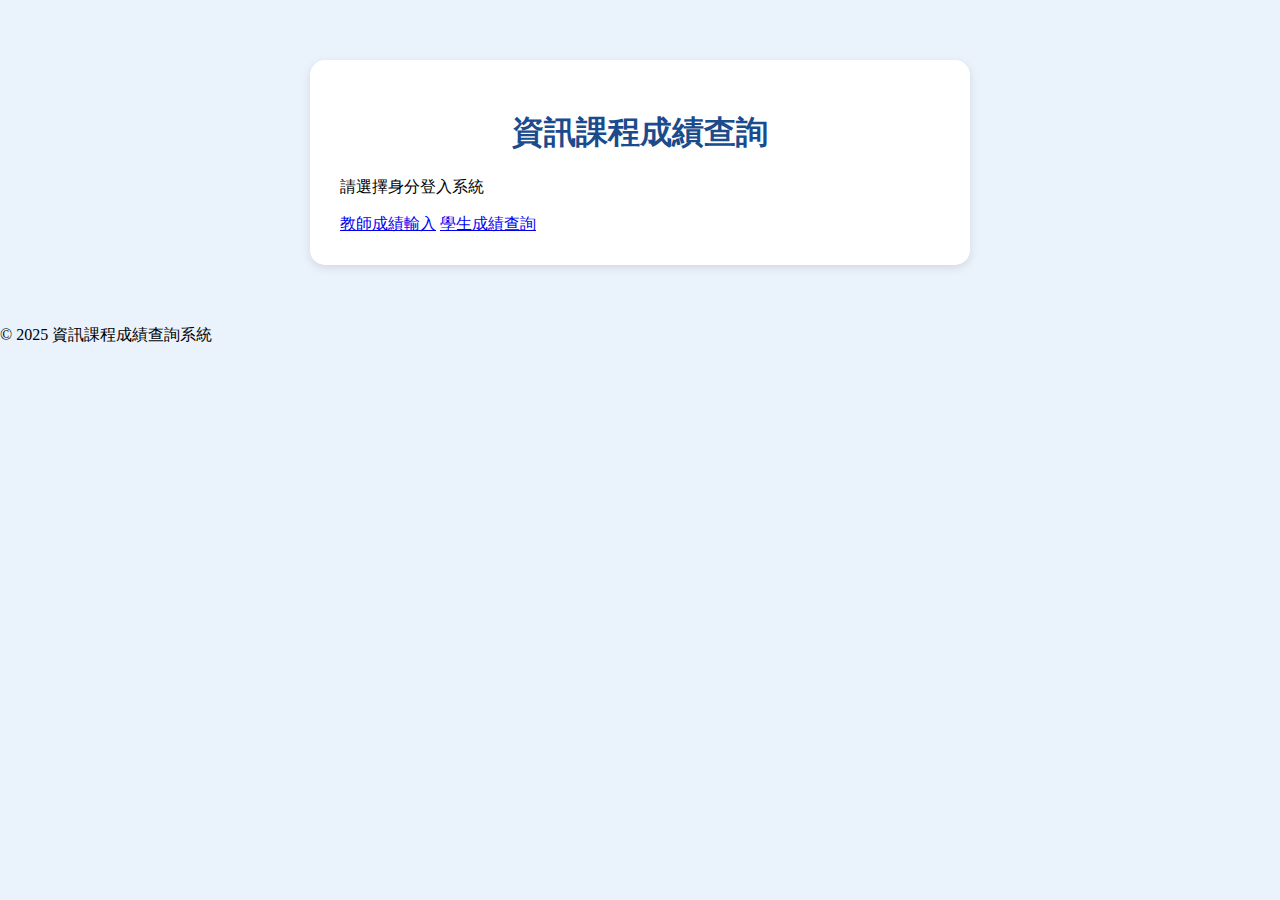
<file: index.html>
<!DOCTYPE html>
<html lang="zh-Hant">
<head>
  <meta charset="UTF-8">
  <meta name="viewport" content="width=device-width, initial-scale=1.0">
  <title>資訊課程成績查詢</title>
  <link rel="stylesheet" href="style.css">
</head>
<body>
  <div class="container">
    <h1>資訊課程成績查詢</h1>
    <p class="subtitle">請選擇身分登入系統</p>

    <div class="button-group">
      <a href="teacher.html" class="btn teacher">教師成績輸入</a>
      <a href="student.html" class="btn student">學生成績查詢</a>
    </div>
  </div>

  <footer>
    <p>© 2025 資訊課程成績查詢系統</p>
  </footer>
</body>
</html>
</file>
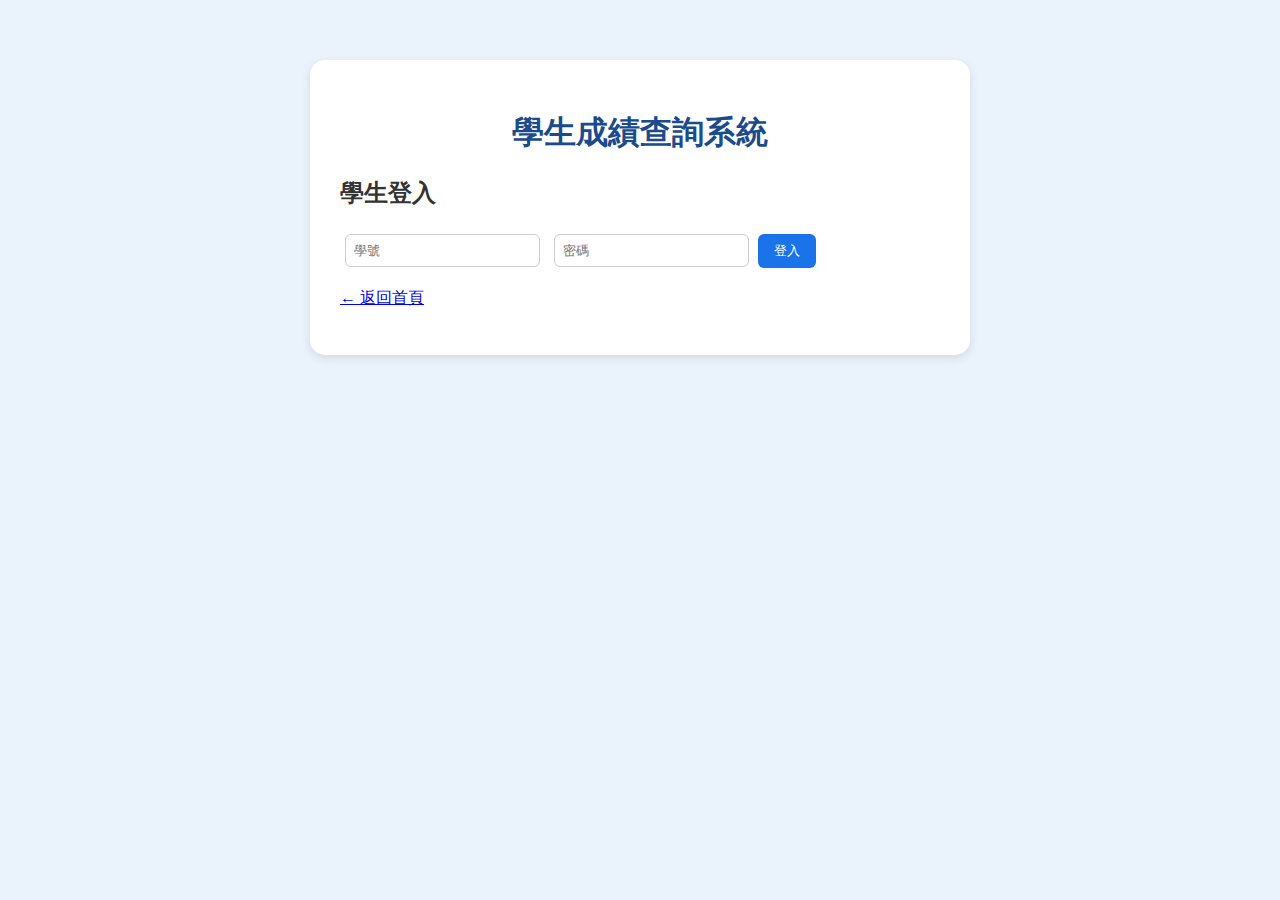
<file: student.html>
<!DOCTYPE html>
<html lang="zh-Hant">
<head>
  <meta charset="UTF-8">
  <meta name="viewport" content="width=device-width, initial-scale=1.0">
  <title>學生成績查詢 - 資訊課程成績查詢</title>
  <link rel="stylesheet" href="style.css">
  <script defer src="script.js"></script>
</head>
<body>
  <div class="container">
    <h1>學生成績查詢系統</h1>

    <div class="login-section" id="studentLoginSection">
      <h2>學生登入</h2>
      <input type="text" id="studentUser" placeholder="學號">
      <input type="password" id="studentPass" placeholder="密碼">
      <button onclick="studentLogin()">登入</button>
      <p class="back-link"><a href="index.html">← 返回首頁</a></p>
    </div>

    <div class="grade-section" id="studentGradeSection" style="display:none;">
      <h2 id="studentNameTitle"></h2>
      <table border="1" id="studentGradeTable">
        <thead>
          <tr><th>科目</th><th>分數</th></tr>
        </thead>
        <tbody></tbody>
      </table>
      <button class="logout" onclick="studentLogout()">登出</button>
    </div>
  </div>
</body>
</html>
</file>
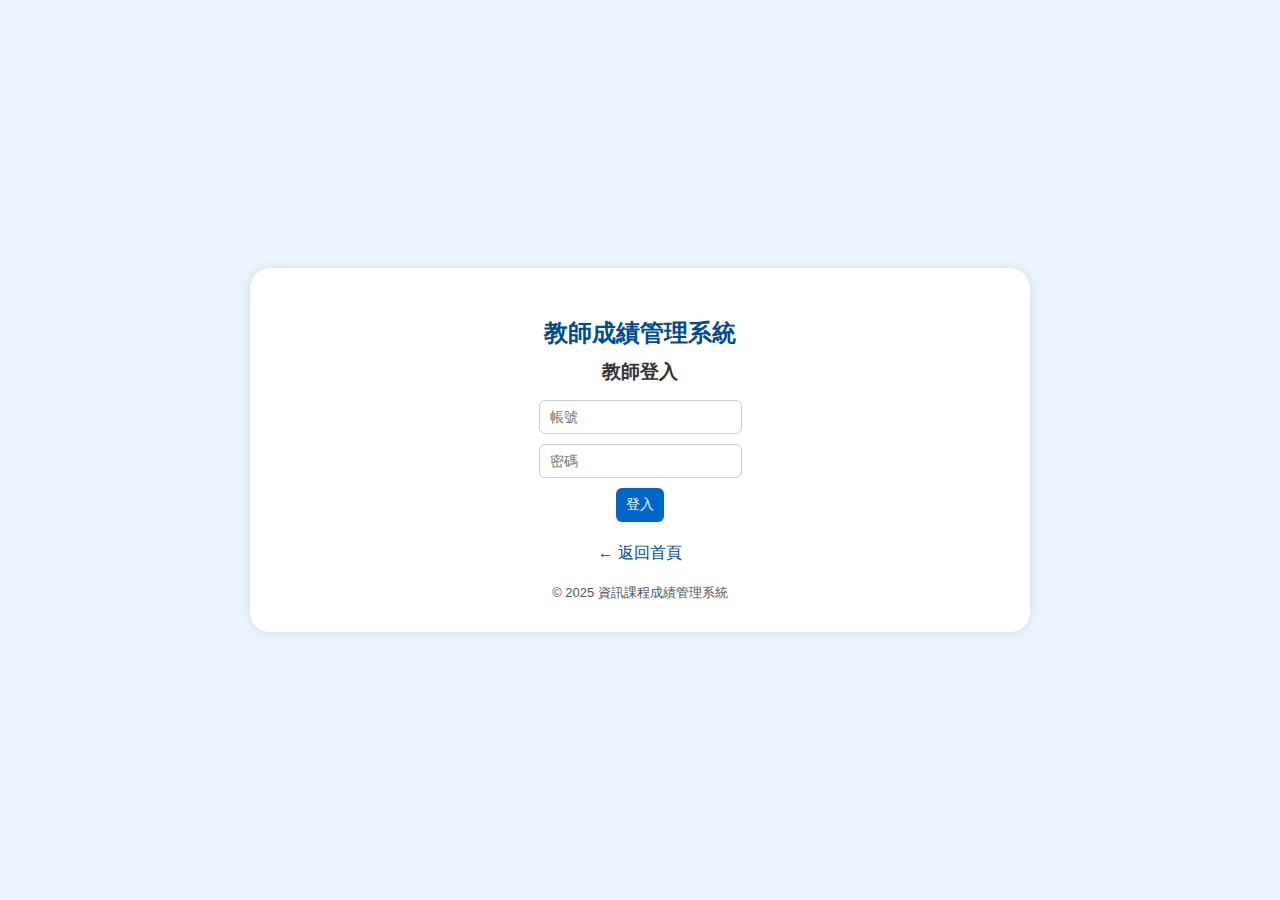
<file: teacher.html>
<!DOCTYPE html>
<html lang="zh-Hant">
<head>
  <meta charset="UTF-8" />
  <meta name="viewport" content="width=device-width, initial-scale=1.0" />
  <title>教師成績管理系統</title>
  <link rel="stylesheet" href="style.css" />
  <style>
    body {
      font-family: "微軟正黑體", sans-serif;
      background-color: #e9f4ff;
      display: flex;
      justify-content: center;
      align-items: center;
      min-height: 100vh;
      margin: 0;
    }

    .box {
      background-color: #fff;
      border-radius: 20px;
      box-shadow: 0 0 10px rgba(0, 0, 0, 0.1);
      padding: 30px 40px;
      width: 90%;
      max-width: 700px;
      text-align: center;
    }

    h2 {
      color: #004a91;
      margin-bottom: 10px;
    }

    h3 {
      margin: 10px 0;
      color: #333;
    }

    input, select, button {
      padding: 8px 10px;
      margin: 5px;
      border-radius: 6px;
      border: 1px solid #ccc;
      font-size: 14px;
    }

    button {
      cursor: pointer;
      background-color: #0066cc;
      color: white;
      border: none;
      transition: 0.3s;
    }

    button:hover {
      background-color: #004a99;
    }

    hr {
      margin: 20px 0;
      border: none;
      border-top: 1px solid #ccc;
    }

    table {
      border-collapse: collapse;
      width: 100%;
      margin-top: 10px;
    }

    th, td {
      border: 1px solid #aaa;
      padding: 6px;
      text-align: center;
    }

    th {
      background-color: #e7f2ff;
    }

    #teacherPanel {
      display: none;
    }

    a {
      color: #004a91;
      text-decoration: none;
    }

    a:hover {
      text-decoration: underline;
    }

    footer {
      text-align: center;
      margin-top: 20px;
      color: #555;
      font-size: 13px;
    }
  </style>
</head>

<body>
  <div class="box">
    <!-- 登入區 -->
    <div id="loginSection">
      <h2>教師成績管理系統</h2>
      <h3>教師登入</h3>
      <input type="text" id="teacherUser" placeholder="帳號" /><br />
      <input type="password" id="teacherPass" placeholder="密碼" /><br />
      <button onclick="teacherLogin()">登入</button>
      <p><a href="index.html">← 返回首頁</a></p>
    </div>

    <!-- 教師主畫面 -->
    <div id="teacherPanel">
      <h2>教師成績管理系統</h2>
      <p id="welcomeMsg"></p>
      <p id="classInfo"></p>

      <div style="margin-bottom: 15px;">
        <label>選擇班級：</label>
        <select id="classSelect"></select>
        <input type="text" id="newClassName" placeholder="輸入新班級名稱">
        <button onclick="addNewClass()">新增班級</button>
      </div>

      <hr>
      <h3>新增學生成績</h3>
      <input id="newId" placeholder="學號">
      <input id="newName" placeholder="姓名">
      <input id="newSubject" placeholder="科目">
      <input id="newScore" placeholder="分數">
      <input id="newPass" placeholder="學生密碼(預設0000)">
      <button onclick="addGrade()">新增</button>

      <hr>
      <h3>班級所有成績</h3>
      <button onclick="loadClassGrades()">重新載入</button>
      <table id="gradeTable">
        <thead>
          <tr><th>學號</th><th>姓名</th><th>科目</th><th>分數</th></tr>
        </thead>
        <tbody>
          <tr><td colspan="4">目前沒有成績資料</td></tr>
        </tbody>
      </table>

      <hr>
      <button onclick="logout()">登出</button>
    </div>

    <footer>© 2025 資訊課程成績管理系統</footer>
  </div>

  <script src="teacher.js"></script>
</body>
</html>
</file>
<file: style.css>
body {
  font-family: "微軟正黑體";
  background: #eaf2fb;
  margin: 0;
  padding: 0;
}

.container {
  width: 600px;
  margin: 60px auto;
  background: white;
  padding: 30px;
  border-radius: 15px;
  box-shadow: 0 3px 10px rgba(0,0,0,0.1);
}

h1 {
  text-align: center;
  color: #1a4b8c;
}

h2, h3 {
  color: #333;
}

input {
  padding: 8px;
  margin: 5px;
  border: 1px solid #ccc;
  border-radius: 6px;
}

button {
  background-color: #1a73e8;
  color: white;
  border: none;
  border-radius: 6px;
  padding: 8px 16px;
  cursor: pointer;
}

button:hover {
  background-color: #145fc0;
}

table {
  width: 100%;
  border-collapse: collapse;
  margin-top: 10px;
}

th, td {
  padding: 8px;
  text-align: center;
  border: 1px solid #ddd;
}

hr {
  margin: 25px 0;
}
</file>
